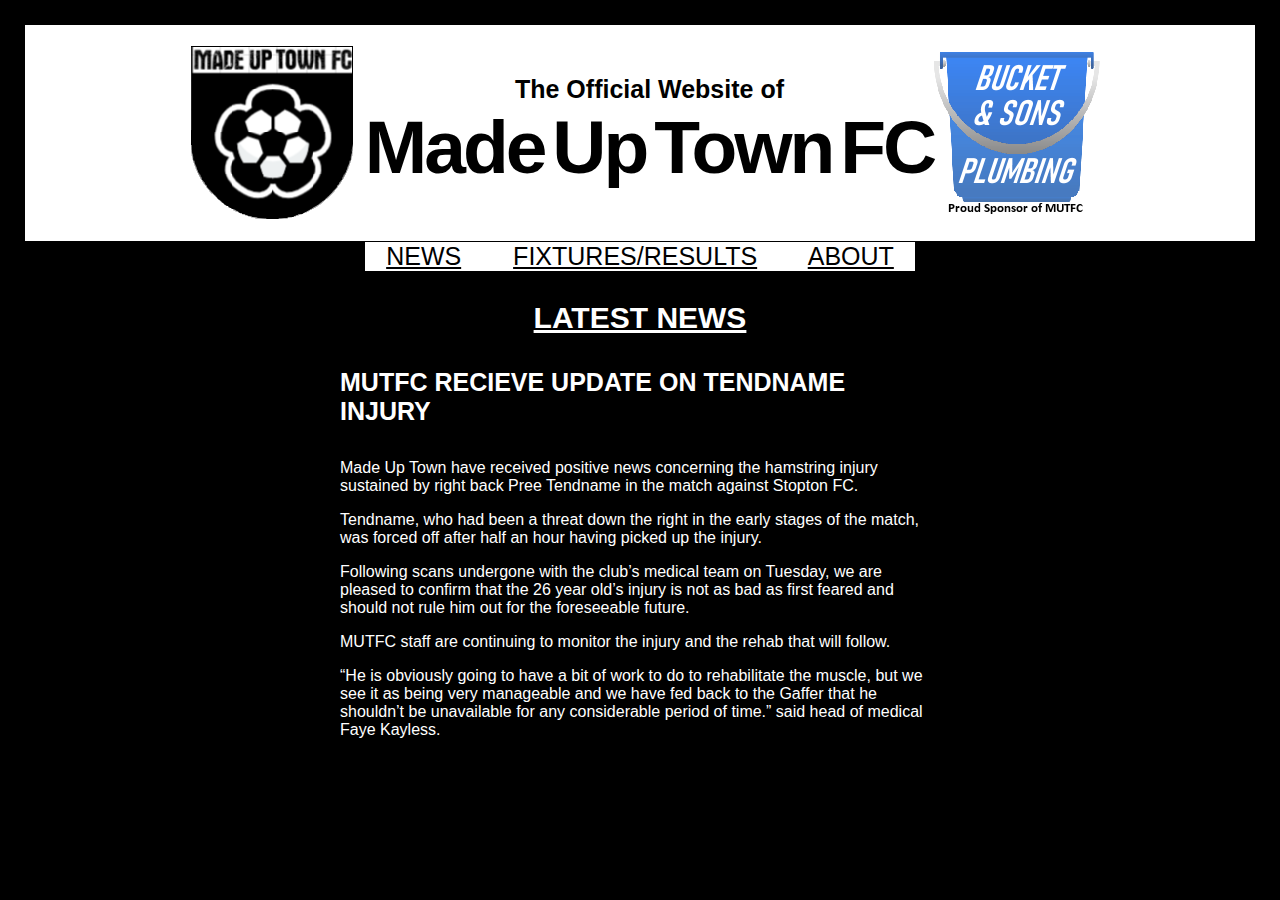
<file: index.html>
<!DOCTYPE html>
<html lang="en">
<head>
    <meta charset="UTF-8">
    <title>Made Up Town FC Homepage</title>
    <link rel="stylesheet" href="style.css">
    <link rel="icon" href="badge6.png">
</head>
<body>
    

    <div>
        <div class="heading">
            <img src="badge6.png" alt="MUTFC Club Badge">
            <h1><div class="texthead">The Official Website of</div> 
            <div class="mainhead">Made Up Town FC</div></h1>
            <img src="spons4.png" alt="Bucket & Sons Plumbing Proud sponsor of MUTFC">
        </div>
    </div>
    
    <div id="navbar"><p><a href="index.html">NEWS</a> 
        <a href="fixtures.html">FIXTURES/RESULTS</a> 
        <a href="about.html">ABOUT</a></p></div>

    <div><h3>LATEST NEWS</h3></div>

    

    <div class="story">
        <div><h4>MUTFC RECIEVE UPDATE ON TENDNAME INJURY</h4></div>

        <div><p>Made Up Town have received positive news concerning the hamstring injury sustained by right back Pree Tendname in the match against Stopton FC.</p>
            <p>Tendname, who had been a threat down the right in the early stages of the match, was forced off after half an hour having picked up the injury.</p>
            <p>Following scans undergone with the club’s medical team on Tuesday, we are pleased to confirm that the 26 year old’s injury is not as bad as first feared and should not rule him out for the foreseeable future.</p>
            <p>MUTFC staff are continuing to monitor the injury and the rehab that will follow.</p>
            <p>“He is obviously going to have a bit of work to do to rehabilitate the muscle, but we see it as being very manageable and we have fed back to the Gaffer that he shouldn’t be unavailable for any considerable period of time.” said head of medical Faye Kayless.

            </p>
            </div>
         
</body>
</html>
</file>
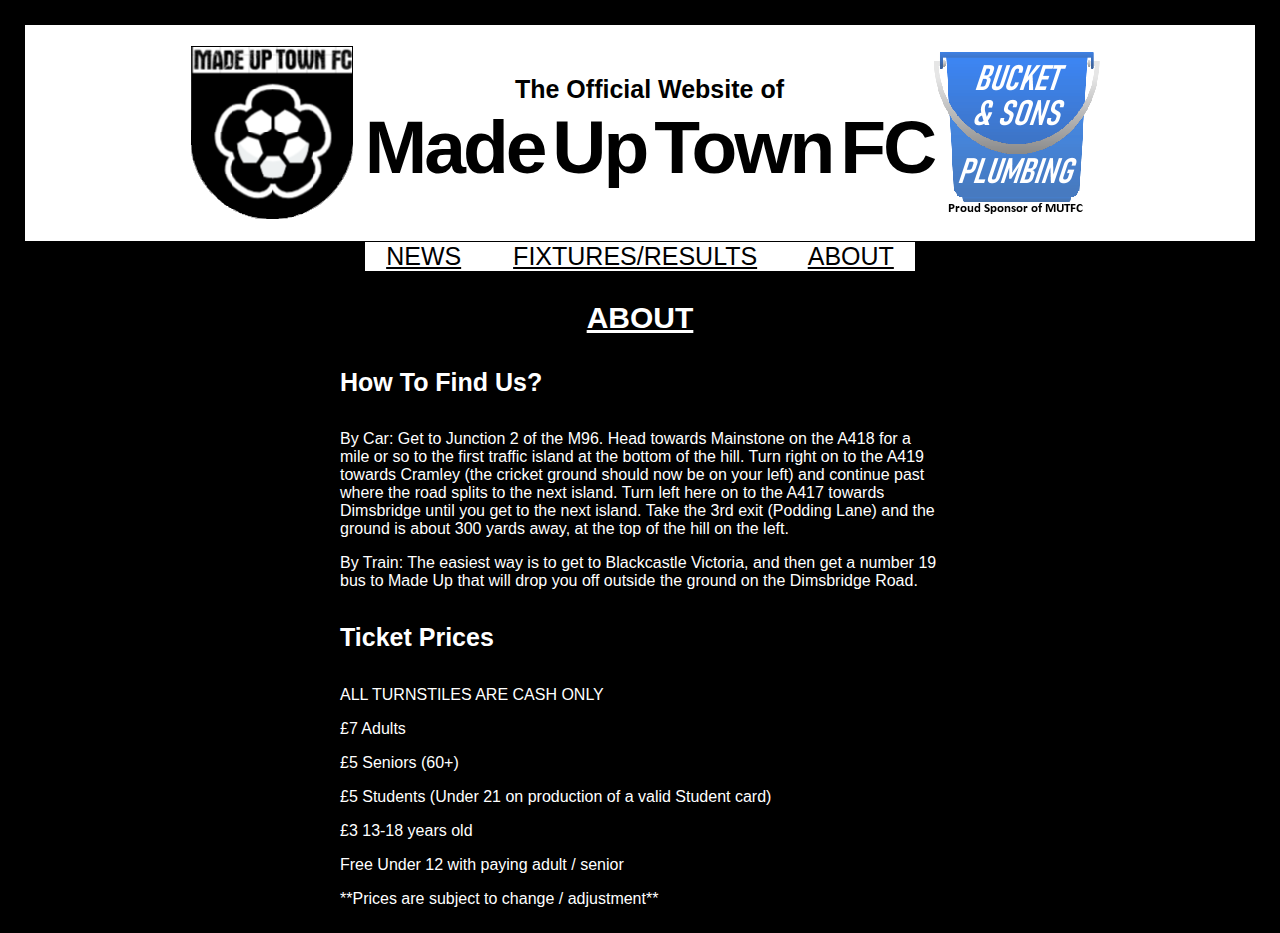
<file: about.html>
<!-- <!DOCTYPE html>
<html lang="en">
<head>
    <meta charset="UTF-8">
    <title>MADE UP FC Homepage</title>
    <link rel="stylesheet" href="style.css">
    <link rel="icon" href="badge6.png">
</head>
<body> -->
    <!-- <div><img class="badge" src="placebadge.jpg"    alt="The club badge"> <h1>CLUB NAME</h1>
    Sponsored by<img class="sponsor" src="placespons.jpg" alt="name of sponsor"></div> -->
    <!-- <div><h1>CLUB NAME</h1></div> -->
    <!-- <div class="center"><h1>"CLUB NAME</h1></div> -->
<!-- 
    <div>
        <div class="heading">
            <img src="badge3.png">
            <h1><div class="texthead">The Official Website of</div> 
            <div class="mainhead">Made Up Town FC</div></h1>
            <img src="spons4.png">
        </div>
    </div>
    
    <div id="navbar"><p><a href="index.html">NEWS</a> 
        <a href="fixtures.html">FIXTURES/RESULTS</a> 
        <a href="about.html">ABOUT</a></p></div> -->
        <!DOCTYPE html>
<html lang="en">
<head>
    <meta charset="UTF-8">
    <title>Made Up Town FC About</title>
    <link rel="stylesheet" href="style.css">
    <link rel="icon" href="badge6.png">
</head>
<body>
    

    <div>
        <div class="heading">
            <img src="badge6.png" alt="MUTFC Club Badge">
            <h1><div class="texthead">The Official Website of</div> 
            <div class="mainhead">Made Up Town FC</div></h1>
            <img src="spons4.png" alt="Bucket & Sons Plumbing Proud sponsor of MUTFC">
        </div>
    </div>
    
    <div id="navbar"><p><a href="index.html">NEWS</a> 
        <a href="fixtures.html">FIXTURES/RESULTS</a> 
        <a href="about.html">ABOUT</a></p></div>
        <div><h3>ABOUT</h3></div>

    

        <div class="story">
            
    
            <div>

                <h4>How To Find Us?</h4>
                <p>By Car: Get to Junction 2 of the M96. Head towards Mainstone on the A418 for a mile or so to the first traffic island at the bottom of the hill.  Turn right on to the A419 towards Cramley (the cricket ground should now be on your left) and continue past where the road splits to the next island.  Turn left here on to the A417 towards Dimsbridge until you get to the next island.  Take the 3rd exit (Podding Lane) and the ground is about 300 yards away, at the top of the hill on the left.  </p>
                <p>By Train: The easiest way is to get to Blackcastle Victoria, and then get a number 19 bus to Made Up that will drop you off outside the ground on the Dimsbridge Road.</p>
                <h4>Ticket Prices</h4>
                <p>ALL TURNSTILES ARE CASH ONLY</p>
                <p>£7 Adults</p>
                <p>£5 Seniors (60+)</p>
                <p>£5 Students (Under 21 on production of a valid Student card)</p>
                <p>£3 13-18 years old​</p>
                <p>Free Under 12 with paying adult / senior​</p>
                <p>**Prices are subject to change / adjustment**</p>

            </div>
    <!-- <div><p>about goes ere</p></div> -->

    <div>
</body>
</html>
</file>
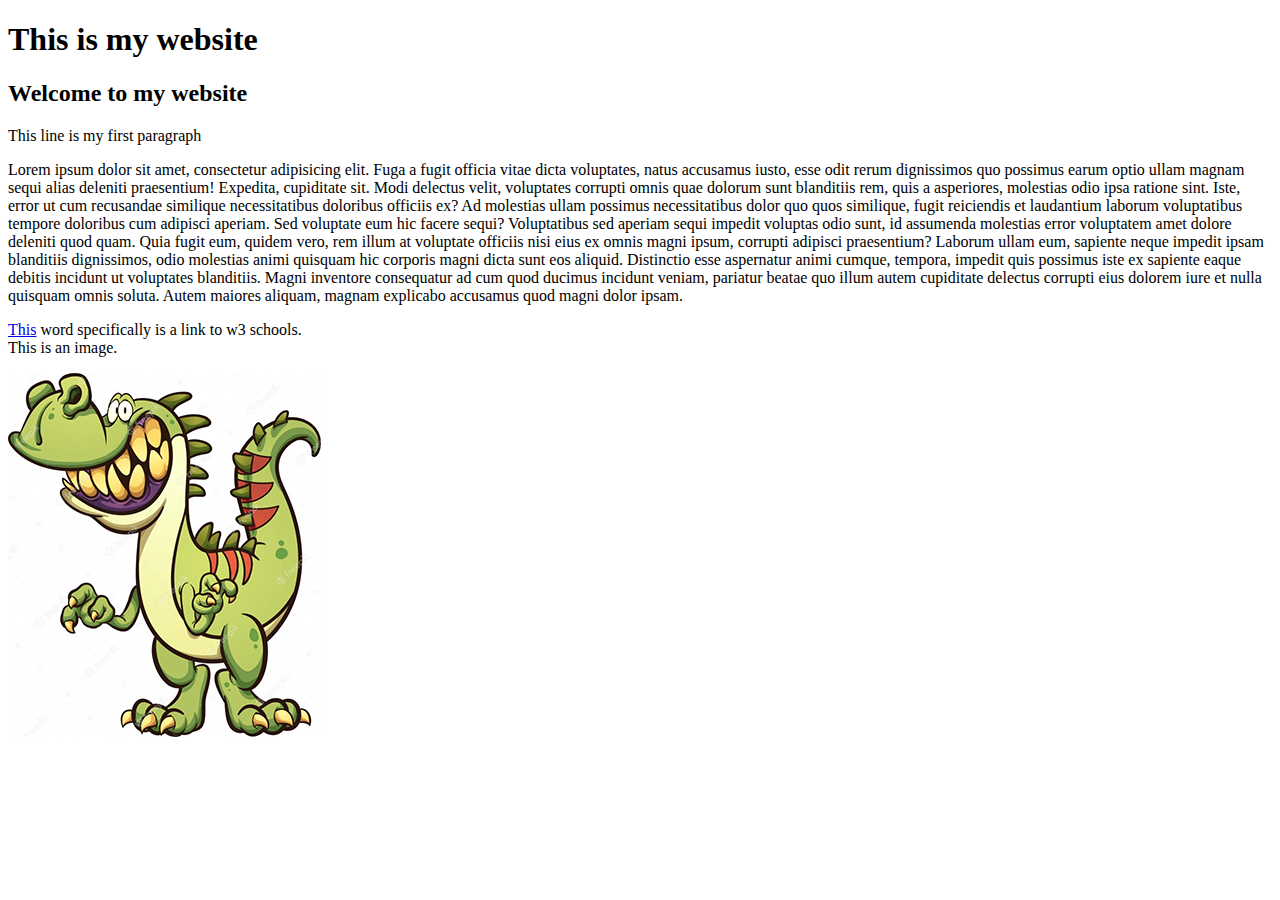
<file: dino.html>
<!DOCTYPE html>
<html lang="en">
<head>
    <meta charset="UTF-8">
    <title>Document</title>
</head>
<body>
    <div>
    <h1>This is my website</h1></div>
    <div><h2>Welcome to my website</h2></div>
    <div><p>This line is my first paragraph</p></div>
    <div><p>Lorem ipsum dolor sit amet, consectetur adipisicing elit. Fuga a fugit officia vitae dicta voluptates, natus accusamus iusto, esse odit rerum dignissimos quo possimus earum optio ullam magnam sequi alias deleniti praesentium! Expedita, cupiditate sit. Modi delectus velit, voluptates corrupti omnis quae dolorum sunt blanditiis rem, quis a asperiores, molestias odio ipsa ratione sint. Iste, error ut cum recusandae similique necessitatibus doloribus officiis ex? Ad molestias ullam possimus necessitatibus dolor quo quos similique, fugit reiciendis et laudantium laborum voluptatibus tempore doloribus cum adipisci aperiam. Sed voluptate eum hic facere sequi? Voluptatibus sed aperiam sequi impedit voluptas odio sunt, id assumenda molestias error voluptatem amet dolore deleniti quod quam. Quia fugit eum, quidem vero, rem illum at voluptate officiis nisi eius ex omnis magni ipsum, corrupti adipisci praesentium? Laborum ullam eum, sapiente neque impedit ipsam blanditiis dignissimos, odio molestias animi quisquam hic corporis magni dicta sunt eos aliquid. Distinctio esse aspernatur animi cumque, tempora, impedit quis possimus iste ex sapiente eaque debitis incidunt ut voluptates blanditiis. Magni inventore consequatur ad cum quod ducimus incidunt veniam, pariatur beatae quo illum autem cupiditate delectus corrupti eius dolorem iure et nulla quisquam omnis soluta. Autem maiores aliquam, magnam explicabo accusamus quod magni dolor ipsam.</p></div>
    <div><p><a href="https://www.w3schools.com/">This</a> word specifically is a link to w3 schools.<br>This is an image.</p></div>
    <div><img src="dino.png" alt="dino"></div>
</body>
</html>
</file>
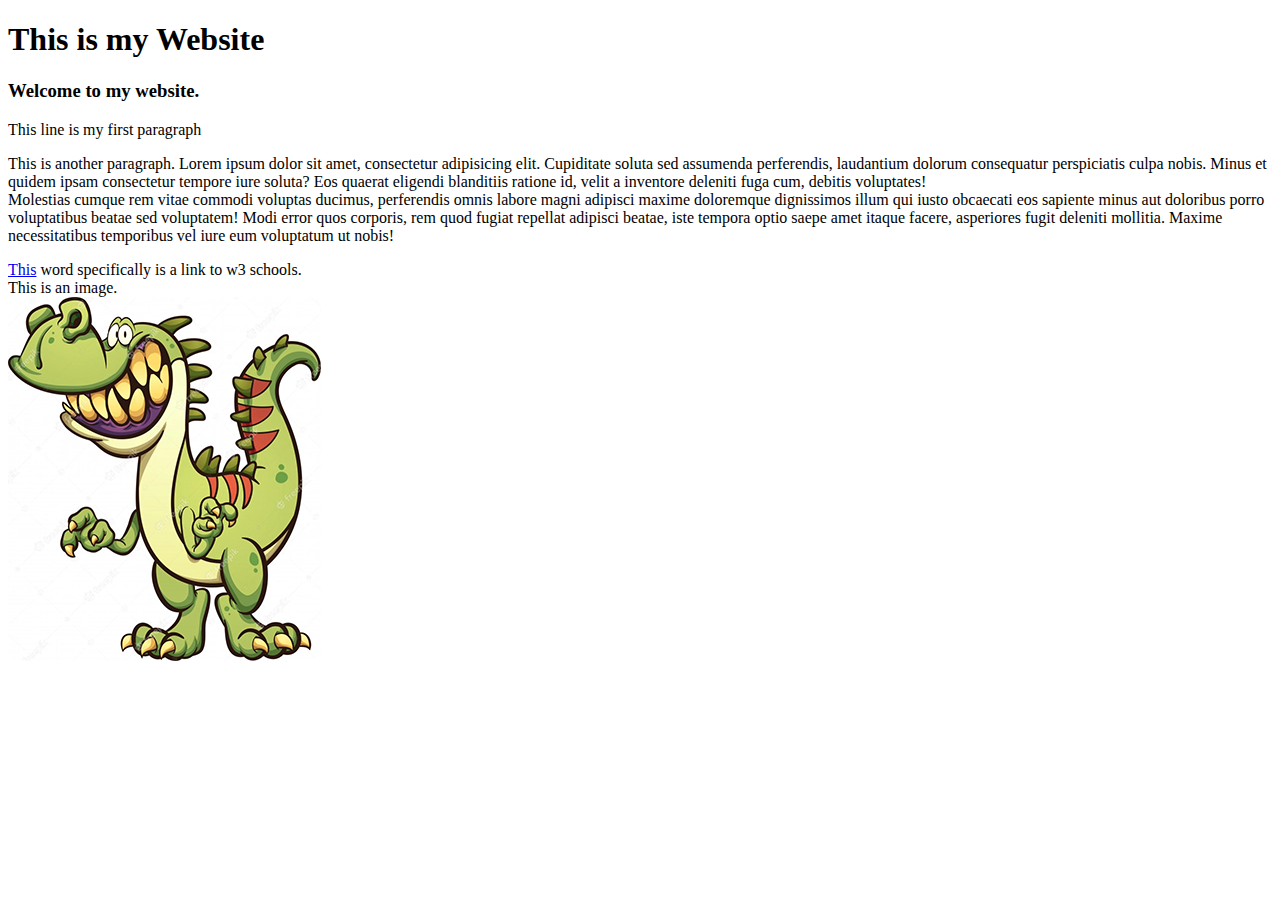
<file: fix.html>
<!DOCTYPE html>
<html lang="en">
<head>
    <meta charset="UTF-8">
    <title>My Website</title>
</head>
<body>
    <h1>This is my Website</h1>
    <h3>Welcome to my website.</h3>
    <p>This line is my first paragraph</p>
    <p>This is another paragraph. Lorem ipsum dolor sit amet, consectetur adipisicing elit. Cupiditate soluta sed assumenda perferendis, laudantium dolorum consequatur perspiciatis culpa nobis. Minus et quidem ipsam consectetur tempore iure soluta? Eos quaerat eligendi blanditiis ratione id, velit a inventore deleniti fuga cum, debitis voluptates! <br>
    Molestias cumque rem vitae commodi voluptas ducimus, perferendis omnis labore magni adipisci maxime doloremque dignissimos illum qui iusto obcaecati eos sapiente minus aut doloribus porro voluptatibus beatae sed voluptatem! Modi error quos corporis, rem quod fugiat repellat adipisci beatae, iste tempora optio saepe amet itaque facere, asperiores fugit deleniti mollitia. Maxime necessitatibus temporibus vel iure eum voluptatum ut nobis!</p>

    <p><a href="https://www.w3schools.com/">This</a> word specifically is a link to w3 schools.<br>
    This is an image. <br>
    <img src="dino.png" alt="A happy dinosaur"></p>
</body>
</html>
</file>
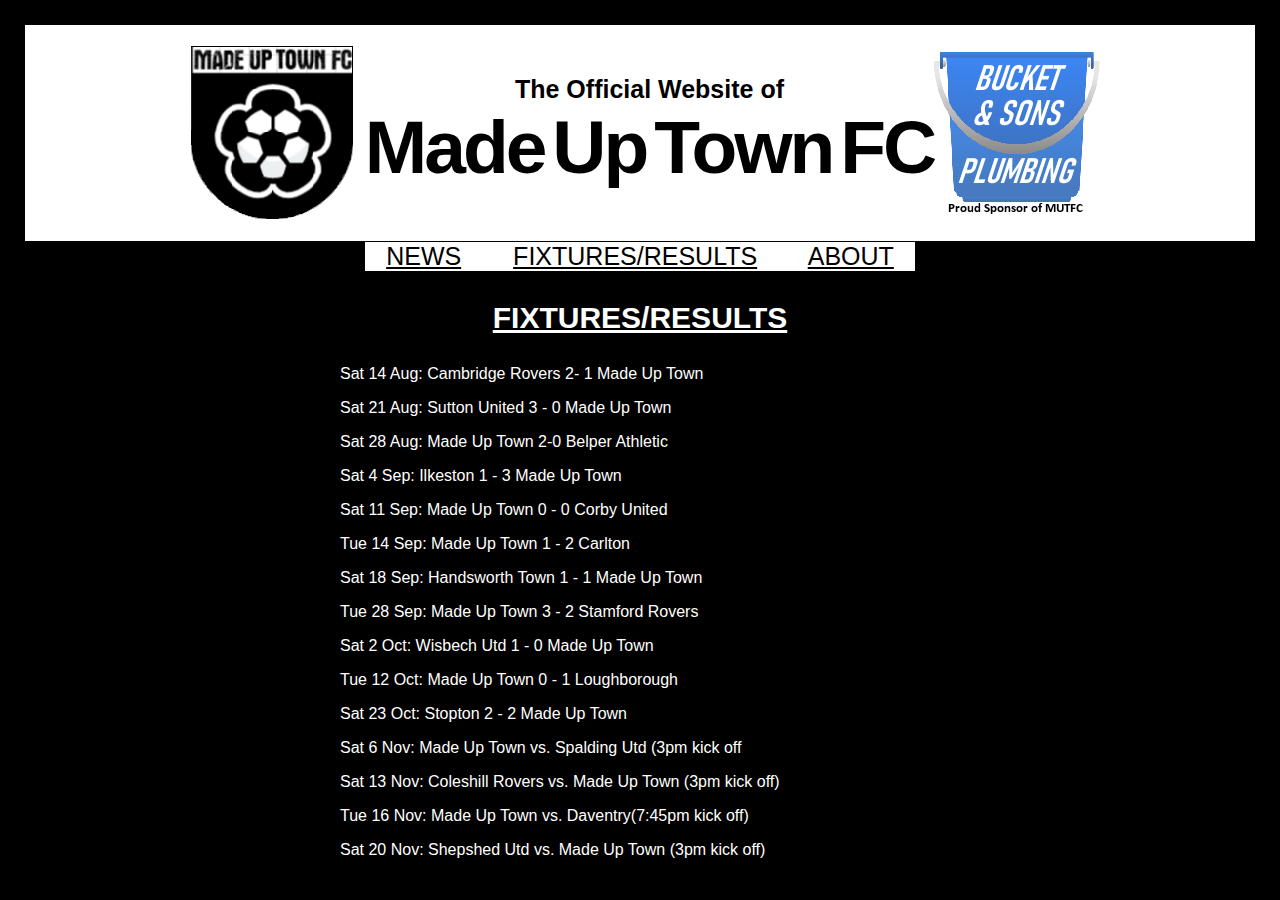
<file: fixtures.html>
<!DOCTYPE html>
<html lang="en">
<head>
    <meta charset="UTF-8">
    <title>Made Up Town FC Fixtures/Results</title>
    <link rel="stylesheet" href="style.css">
    <link rel="icon" href="badge6.png">
</head>
<body>

    <div>
        <div class="heading">
            <img src="badge6.png" alt="MUTFC Club Badge">
            <h1><div class="texthead">The Official Website of</div> 
            <div class="mainhead">Made Up Town FC</div></h1>
            <img src="spons4.png" alt="Bucket & Sons Plumbing Proud sponsor of MUTFC">
        </div>
    </div>
    
    <div id="navbar"><p><a href="index.html">NEWS</a> 
        <a href="fixtures.html">FIXTURES/RESULTS</a> 
        <a href="about.html">ABOUT</a></p></div>

    <div><h3>FIXTURES/RESULTS</h3></div>

    

    <div class="story">
            
    
        <div><p>Sat 14 Aug: Cambridge Rovers 2- 1 Made Up Town</p>
             <p>Sat 21 Aug:	Sutton United 3 - 0 Made Up Town</p>
             <p>Sat 28 Aug:	Made Up Town 2-0 Belper Athletic</p>
             <p>Sat 4 Sep:	Ilkeston 1 - 3 Made Up Town</p>
             <p>Sat 11 Sep:	Made Up Town 0 - 0 Corby United</p>
             <p>Tue 14 Sep:	Made Up Town 1 - 2 Carlton</p>
             <p>Sat 18 Sep:	Handsworth Town 1 - 1 Made Up Town</p>
             <p>Tue 28 Sep:	Made Up Town 3 - 2 Stamford Rovers</p>
             <p>Sat 2 Oct:	Wisbech Utd 1 - 0 Made Up Town</p>
             <p>Tue 12 Oct:	Made Up Town 0 - 1 Loughborough</p>
             <p>Sat 23 Oct:	Stopton 2 - 2 Made Up Town</p>
             <p>Sat 6 Nov:	Made Up Town vs. Spalding Utd (3pm kick off</p>
             <p>Sat 13 Nov:	Coleshill Rovers vs. Made Up Town (3pm kick off)</p>
             <p>Tue 16 Nov:	Made Up Town vs. Daventry(7:45pm kick off)</p>
             <p>Sat 20 Nov:	Shepshed Utd vs. Made Up Town (3pm kick off)</p>
        
        
        
        </div>
<!-- <div><p>about goes ere</p></div> -->

<div>
         
</body>
</html>
</file>
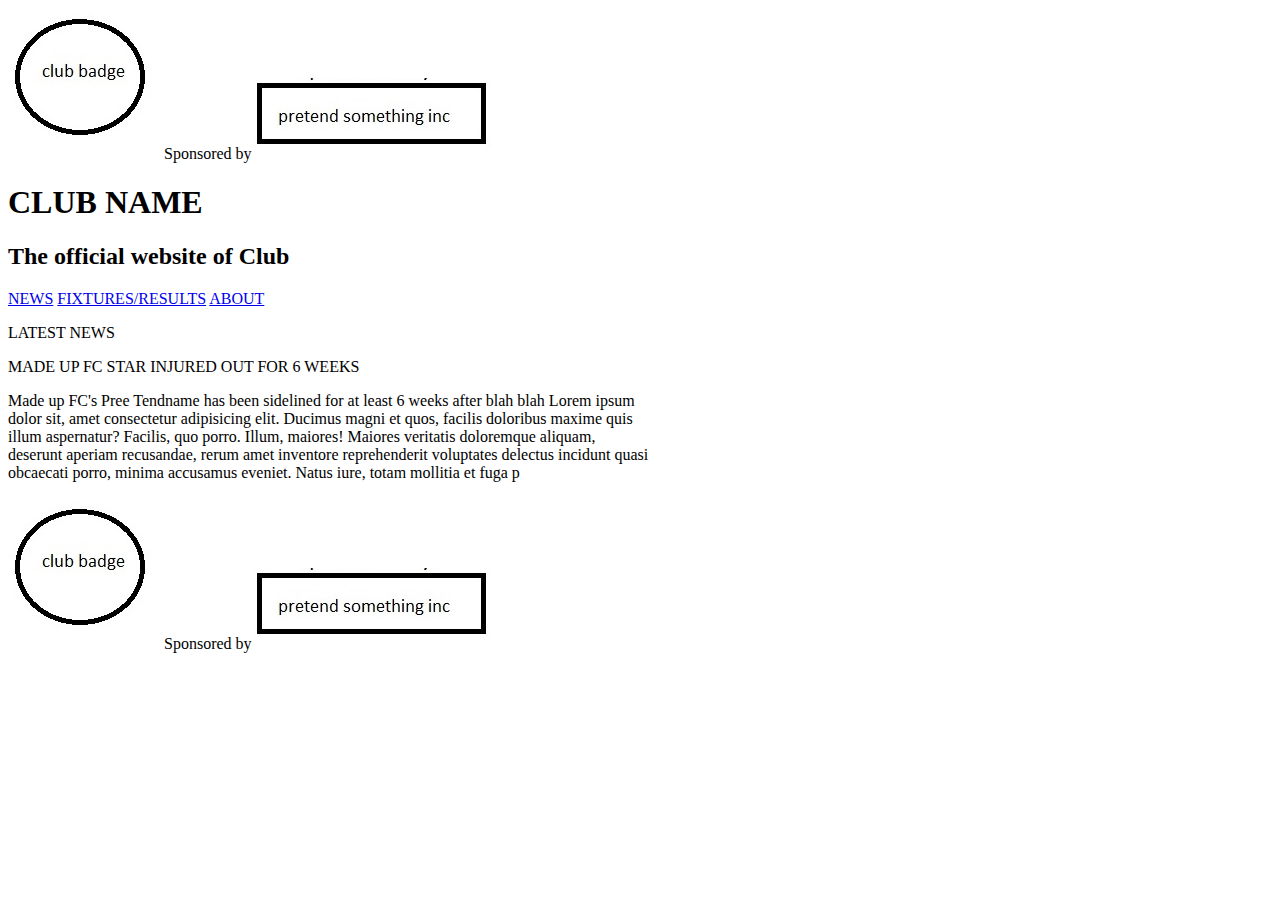
<file: indexbackup.html>
<!DOCTYPE html>
<html lang="en">
<head>
    <meta charset="UTF-8">
    <title>MADE UP FC Homepage</title>
</head>
<body>
    <div><img src="placebadge.jpg"    alt="The club badge">
    Sponsored by<img src="placespons.jpg" alt="name of sponsor"></div>
    <div><h1>CLUB NAME</h1></div>
    <div><h2>The official website of Club</h2></div>
    <div><p><a href="index.html">NEWS</a> 
        <a href="fixtures.html">FIXTURES/RESULTS</a> 
        <a href="about.html">ABOUT</a></p></div>
    <div><p>LATEST NEWS</p></div>
    <div><p>MADE UP FC STAR INJURED OUT FOR 6 WEEKS</p></div>
    <div><p>Made up FC's Pree Tendname has been sidelined for at least 6 weeks after blah blah Lorem ipsum<br>
         dolor sit, amet consectetur adipisicing elit. Ducimus magni et quos, facilis doloribus maxime quis<br> 
         illum aspernatur? Facilis, quo porro. Illum, maiores! Maiores veritatis doloremque aliquam,<br>
         deserunt aperiam recusandae, rerum amet inventore reprehenderit voluptates delectus incidunt quasi<br> 
         obcaecati porro, minima accusamus eveniet. Natus iure, totam mollitia et fuga p</p></div>
    <div><img src="placebadge.jpg"    alt="The club badge">
        Sponsored by<img src="placespons.jpg" alt="name of sponsor"></div>
    <div>
</body>
</html>
</file>
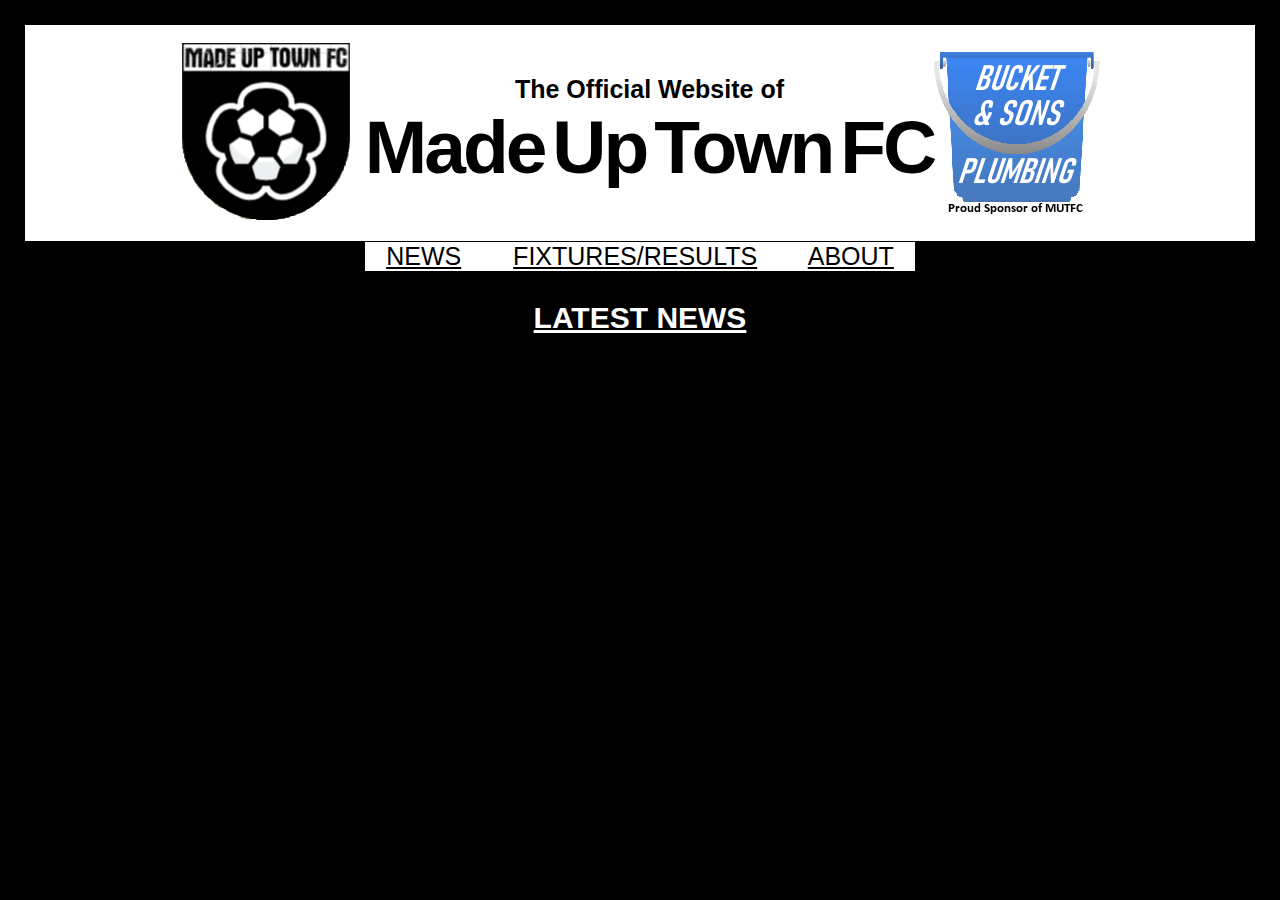
<file: indexbackup2.html>
<!DOCTYPE html>
<html lang="en">
<head>
    <meta charset="UTF-8">
    <title>MADE UP FC Homepage</title>
    <link rel="stylesheet" href="style.css">
</head>
<body>
    <!-- <div><img class="badge" src="placebadge.jpg"    alt="The club badge"> <h1>CLUB NAME</h1>
    Sponsored by<img class="sponsor" src="placespons.jpg" alt="name of sponsor"></div> -->
    <!-- <div><h1>CLUB NAME</h1></div> -->
    <!-- <div class="center"><h1>"CLUB NAME</h1></div> -->

    <div>
        <div class="heading">
            <img src="badge3.png">
            <h1><div class="texthead">The Official Website of</div> 
            <div class="mainhead">Made Up Town FC</div></h1>
            <img src="spons4.png">
        </div>
    </div>
    
    <div id="navbar"><p><a href="index.html">NEWS</a> 
        <a href="fixtures.html">FIXTURES/RESULTS</a> 
        <a href="about.html">ABOUT</a></p></div>
    <div><h3>LATEST NEWS</h3></div>
    <div><h4>MADE UP FC STAR INJURED OUT FOR 6 WEEKS</h4></div>
    <div><p>Made up FC's Pree Tendname has been sidelined for at least 6 weeks after blah blah Lorem ipsum<br>
         dolor sit, amet consectetur adipisicing elit. Ducimus magni et quos, facilis doloribus maxime quis<br> 
         illum aspernatur? Facilis, quo porro. Illum, maiores! Maiores veritatis doloremque aliquam,<br>
         deserunt aperiam recusandae, rerum amet inventore reprehenderit voluptates delectus incidunt quasi<br> 
         obcaecati porro, minima accusamus eveniet. Natus iure, totam mollitia et fuga p</p></div>

    <div>
</body>
</html>
</file>
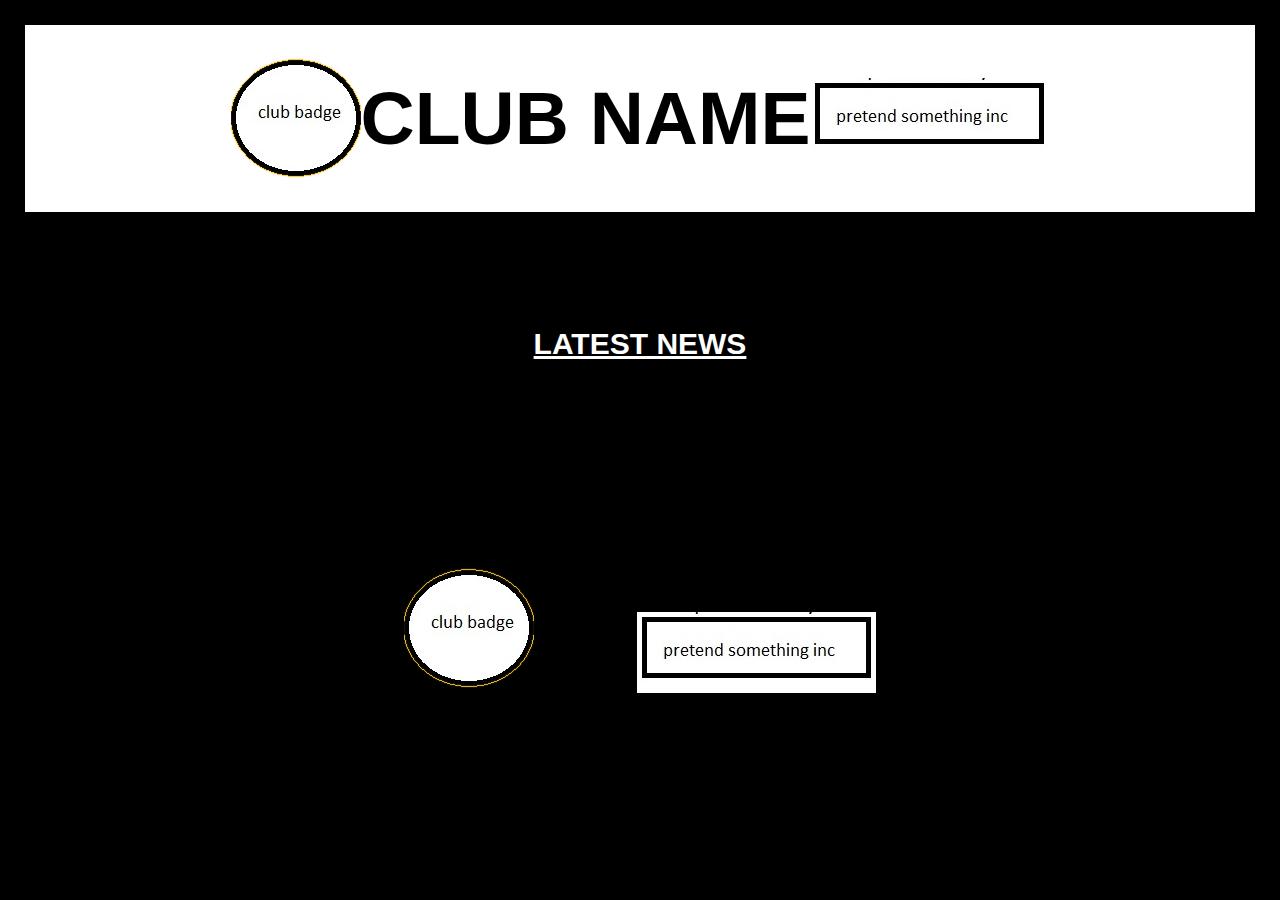
<file: indexedit.html>
<!DOCTYPE html>
<html lang="en">
<head>
    <meta charset="UTF-8">
    <title>MADE UP FC Homepage</title>
    <link rel="stylesheet" href="style.css">
</head>
<body>
    <!-- <div><img class="badge" src="placebadge.jpg"    alt="The club badge"> <h1>CLUB NAME</h1>
    Sponsored by<img class="sponsor" src="placespons.jpg" alt="name of sponsor"></div> -->
    <!-- <div><h1>CLUB NAME</h1></div> -->
    <!-- <div class="center"><h1>"CLUB NAME</h1></div> -->

    <div>
        <div class="heading">
            <img src="placebadge.png">
            <h1>CLUB NAME</h1>
            <img src="placespons.jpg">
        </div>
    </div>
    <div><h2>The official website of Club</h2></div>
    <div><p><a href="index.html">NEWS</a> 
        <a href="fixtures.html">FIXTURES/RESULTS</a> 
        <a href="ABOUT.html">ABOUT</a></p></div>
    <div><h3>LATEST NEWS</h3></div>
    <div><h4>MADE UP FC STAR INJURED OUT FOR 6 WEEKS</h4></div>
    <div><p id=newsblock>Made up FC's Pree Tendname has been sidelined for at least 6 weeks after blah blah Lorem ipsum<br>
         dolor sit, amet consectetur adipisicing elit. Ducimus magni et quos, facilis doloribus maxime quis<br> 
         illum aspernatur? Facilis, quo porro. Illum, maiores! Maiores veritatis doloremque aliquam,<br>
         deserunt aperiam recusandae, rerum amet inventore reprehenderit voluptates delectus incidunt quasi<br> 
         obcaecati porro, minima accusamus eveniet. Natus iure, totam mollitia et fuga p</p></div>
    <div><img src="placebadge.png"    alt="The club badge">
        Sponsored by<img src="placespons.jpg" alt="name of sponsor"></div>
    <div>
</body>
</html>
</file>
<file: style.css>
body {
  
  /* background-image: url("grass7.jpg");
  background-repeat: no-repeat;
  background-position: center; */

  /* background-size: cover; */
  /* box-sizing:border-box; min-height:100%;
  padding:10px;
  background-image: url("grass7.jpg");
  background-origin: content-box;
  background-size: cover;
  background-repeat: no-repeat;
  background-position: center; */

  
  
  /* background-size: 100%; */

  font-family: Arial, Helvetica, sans-serif;
  text-align: center;
  border: 2px, black;
  margin: 25px;
  background-color: black;
  /* padding: -200px; */
  /* margin: 150px */
  /* border: -200px; */

  /* width: 55%; */
  /* height: 55px; */
  
  }
  
  

h1 {
  font-size: 75px;
  /* font-family: "Copperplate", "Fantasy", serif; */
  }

.heading {
  display: flex;
  justify-content: center;
  align-items: center; 
  /* background-image: url("grass7.jpg");
  background-repeat: no-repeat;
  background-position: center; */
  border: 5px, black;
  background-color: white;
  }

.texthead {
  font-size: 25px;
  }

.mainhead {
  font-family: Helvetica, Arial, sans-serif;
  word-spacing: -10px; 
  letter-spacing: -3px;
  }

#navbar {
  font-size: 25px;
  margin-top: -24px;
  word-spacing: 45px;
  width: 550px;
  margin-left: auto;
  margin-right: auto;
  /* height: 80px; */
  /* padding: 0.01px 0; */
  background: white;
  border:1px, black
  

  
  }

a {
  color: black;
  }

h3 {
  font-size: 30px;
  text-decoration: underline;
  color:white;
  
  }
h4 {
  font-size: 25px;
  /* text-decoration: underline; */
  font-family: 'Trebuchet MS', 'Lucida Sans Unicode', 'Lucida Grande', 'Lucida Sans', Arial, sans-serif;
  padding: -75px;
  }

.story {
  /* background-color: white;
  width: 600px;
  border-width: 5px, black;
  align-self: center; */
  
margin: auto;
width: 600px;
/* border: 1px solid black;
padding: 5px; */
background-color: black;
font-family: 'Trebuchet MS', 'Lucida Sans Unicode', 'Lucida Grande', 'Lucida Sans', Arial, sans-serif;
text-align: left;
color: white;

  }
</file>
